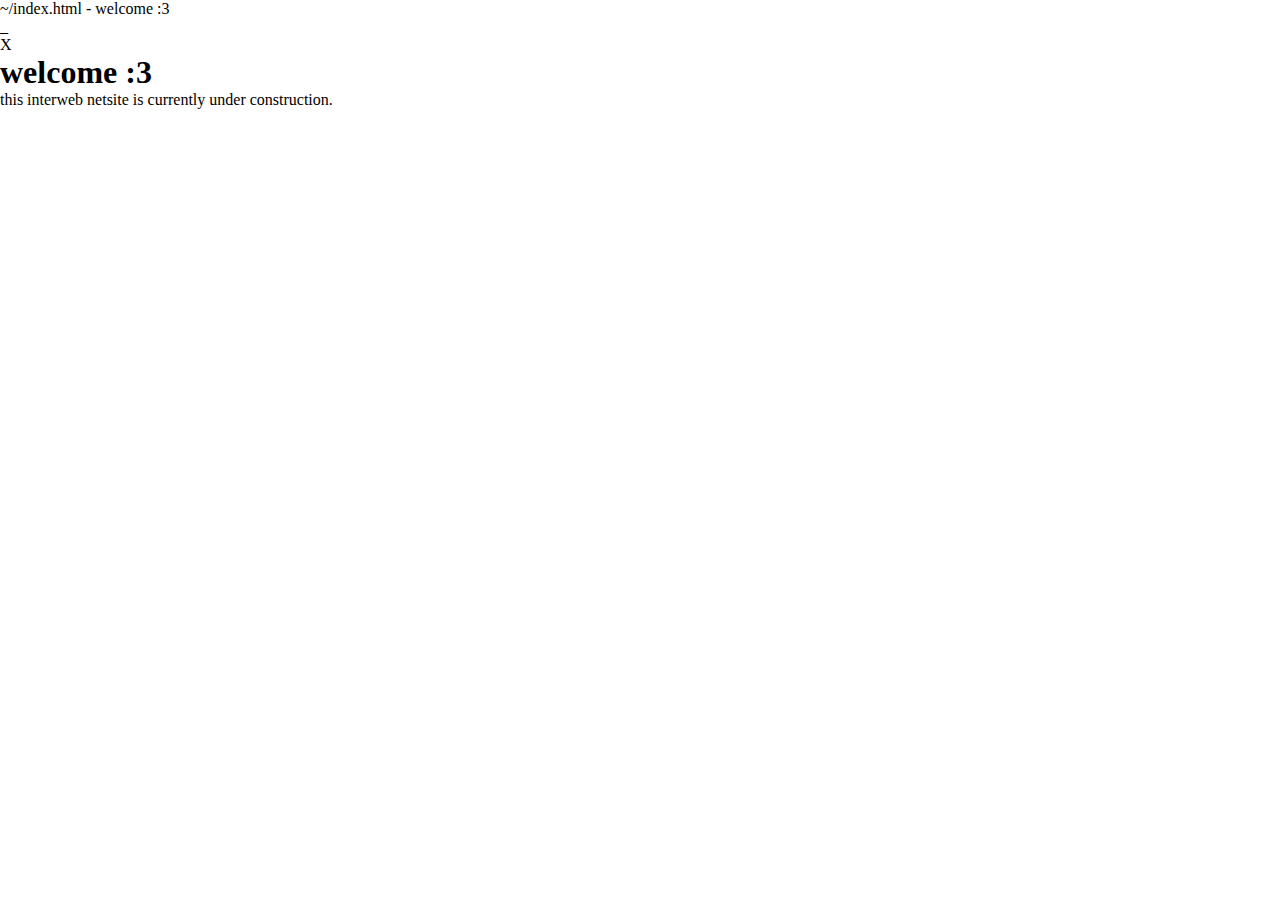
<file: index.html>
<!DOCTYPE html>

<html lang="en">
    <head>

        <meta charset="UTF-8">
        <meta name="viewport" content="width=device-width, initial-scale=1.0">

        <title>portalbyte</title>
        <link rel="shortcut icon" href="/src/img/favicon.ico" type="image/x-icon">

        <link rel="stylesheet" href="/src/css/index.min.css">

        <!-- Link to Mastodon -->
        <link href="https://tech.lgbt/@portalbyte" rel="me">

    </head>
    <body>

        <!-- Win95-like background -->
        <div class="background">

            <!-- Win95-like window -->
            <div class="window">

                <!-- Window titlebar -->
                <div class="titlebar">

                    <div class="title">
                        <p>~/index.html - welcome :3</p>
                    </div>

                    <div class="titlebuttons">

                        <div class="titlebutton">
                            <p>_</p>
                        </div>

                        <div class="titlebutton">
                            <p>X</p>
                        </div>
                    </div>

                </div>

                <!-- Window content -->
                <div class="content">
                    
                    <h1>welcome :3</h1>
                    <p>this interweb netsite is currently under construction.</p>

                </div>
            </div>
        </div>
    </body>
</html>
</file>
<file: src/css/index.min.css>
*{padding:0;margin:0;box-sizing:border-box}.wrapper{width:100vw;height:100vh;padding:32px 256px;display:grid;grid-template-columns:1fr 1fr;justify-items:center;overflow:hidden;background-color:teal}.main-window,.blog-window{width:90%;height:-moz-fit-content;height:fit-content}button{cursor:pointer}
</file>
